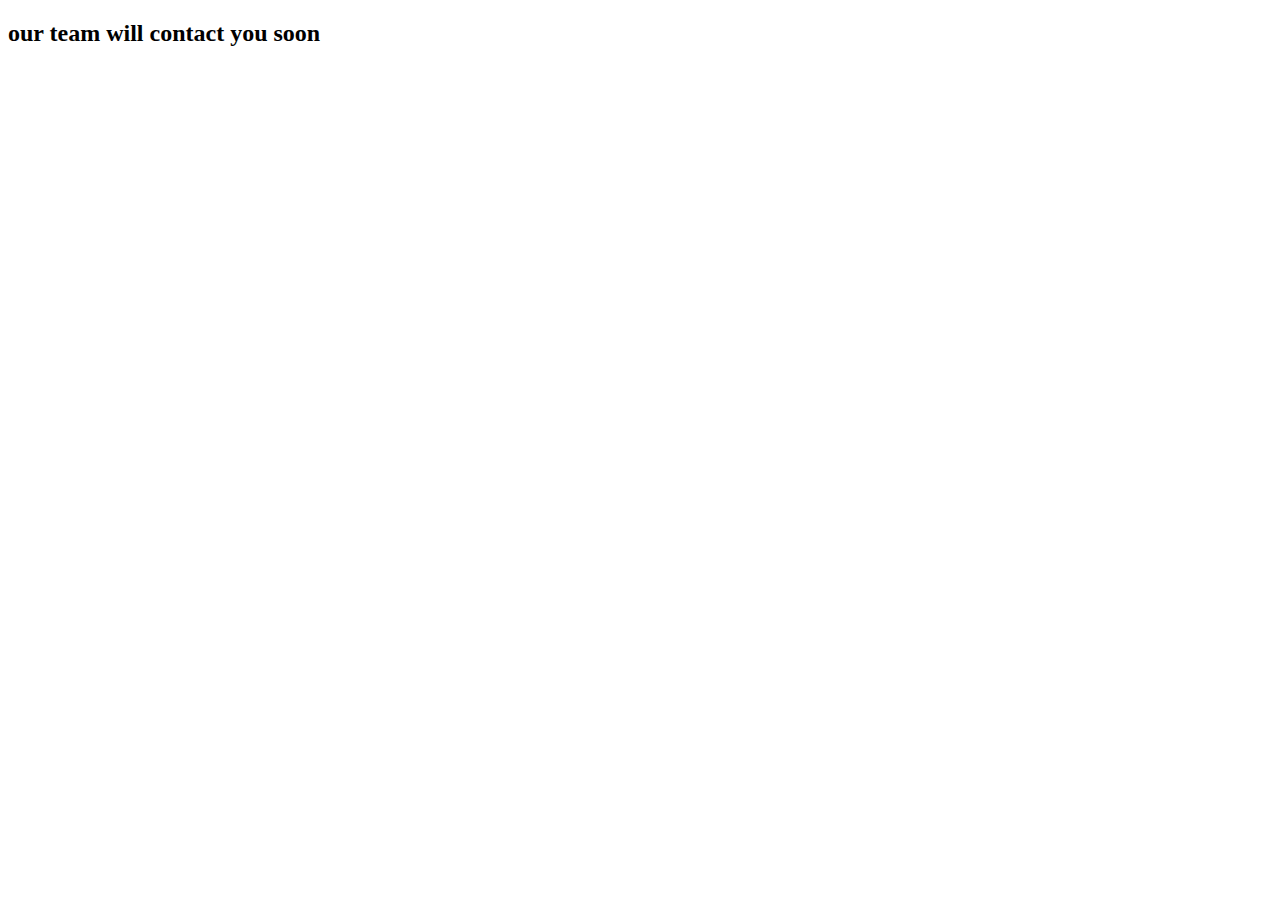
<file: formresponce.html>
<!DOCTYPE html>
<html lang="en">
<head>
    <meta charset="UTF-8">
    <meta http-equiv="X-UA-Compatible" content="IE=edge">
    <meta name="viewport" content="width=device-width, initial-scale=1.0">
    <title>submited</title>
</head>
<body>
    <h2>our team will contact you soon</h2>
</body>
</html>
</file>
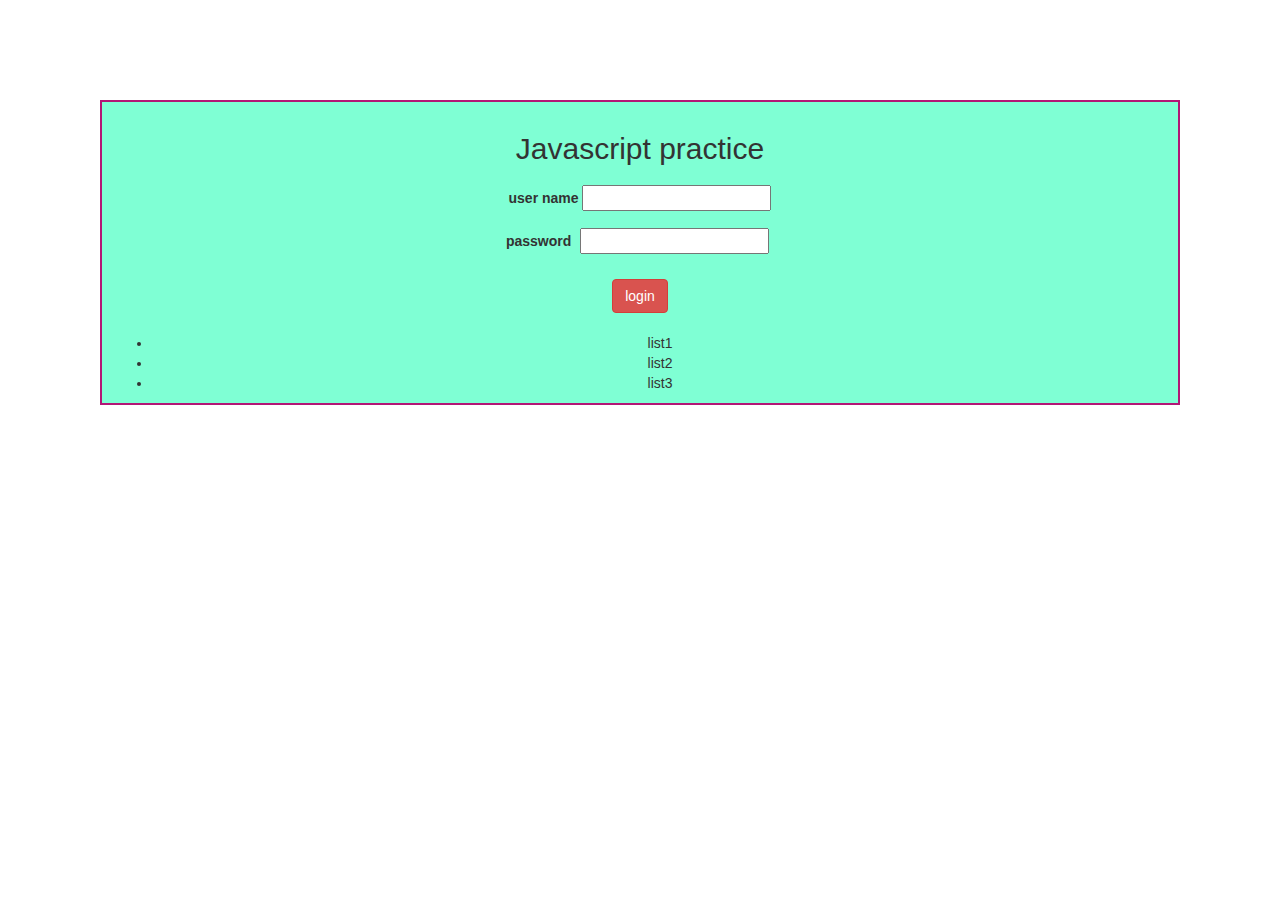
<file: index1.html>
<!DOCTYPE html>
<html lang="en">
<head>
    <meta charset="UTF-8">
    <meta http-equiv="X-UA-Compatible" content="IE=edge">
    <meta name="viewport" content="width=device-width, initial-scale=1.0">
    <title>sample page</title>
    <link rel="stylesheet" href="style.css"> <!-- Bootstrap -->
    <!-- Latest compiled and minified CSS -->
 <link rel="stylesheet" href="https://cdn.jsdelivr.net/npm/bootstrap@3.3.7/dist/css/bootstrap.min.css" integrity="sha384-BVYiiSIFeK1dGmJRAkycuHAHRg32OmUcww7on3RYdg4Va+PmSTsz/K68vbdEjh4u" crossorigin="anonymous">
   </head>


<body>
    <div class="box" class="container">
    <div class=responsive>
    <h2>Javascript practice</h2>

    <form >
        <div class="data">
<label for name id="name">user name </label>
<input type="text" name="name" class="responsive" name placeholder=""><br>
</div>
<div class="data">
<label for password >password </label>
<input type="password" class="responsive"  id="password">
<div class="button">
<button type="button" class="btn btn-danger responsive" id="btnn"> login </button>
</div>
<div>

    </form>
   <ul class="list">
    <li class="list">list1</li>
    <li class="list">list2</li>
    <li class="list">list3</li>
   </ul>
</div>
</div>
</div>
    <script src ="script.js"></script>

    <!-- jQuery (necessary for Bootstrap's JavaScript plugins) -->
    <script src="https://ajax.googleapis.com/ajax/libs/jquery/1.12.4/jquery.min.js"></script>
    <!-- Include all compiled plugins (below), or include individual files as needed -->
</body>
</html>
</file>
<file: style.css>
.box{
    background-color:aquamarine;
    border: 2px solid;
    margin: 100px;
   border-color:  rgb(179, 22, 118);
}
.data{
margin: 10px;
text-align: center;
}
#password{
    margin: 5px;
}
h2{
    text-align: center;
    margin: 10px;
    padding: 10px;
}

.button{
    margin: 10px;
    text-align: center;
    padding: 10px;
    
}
</file>
